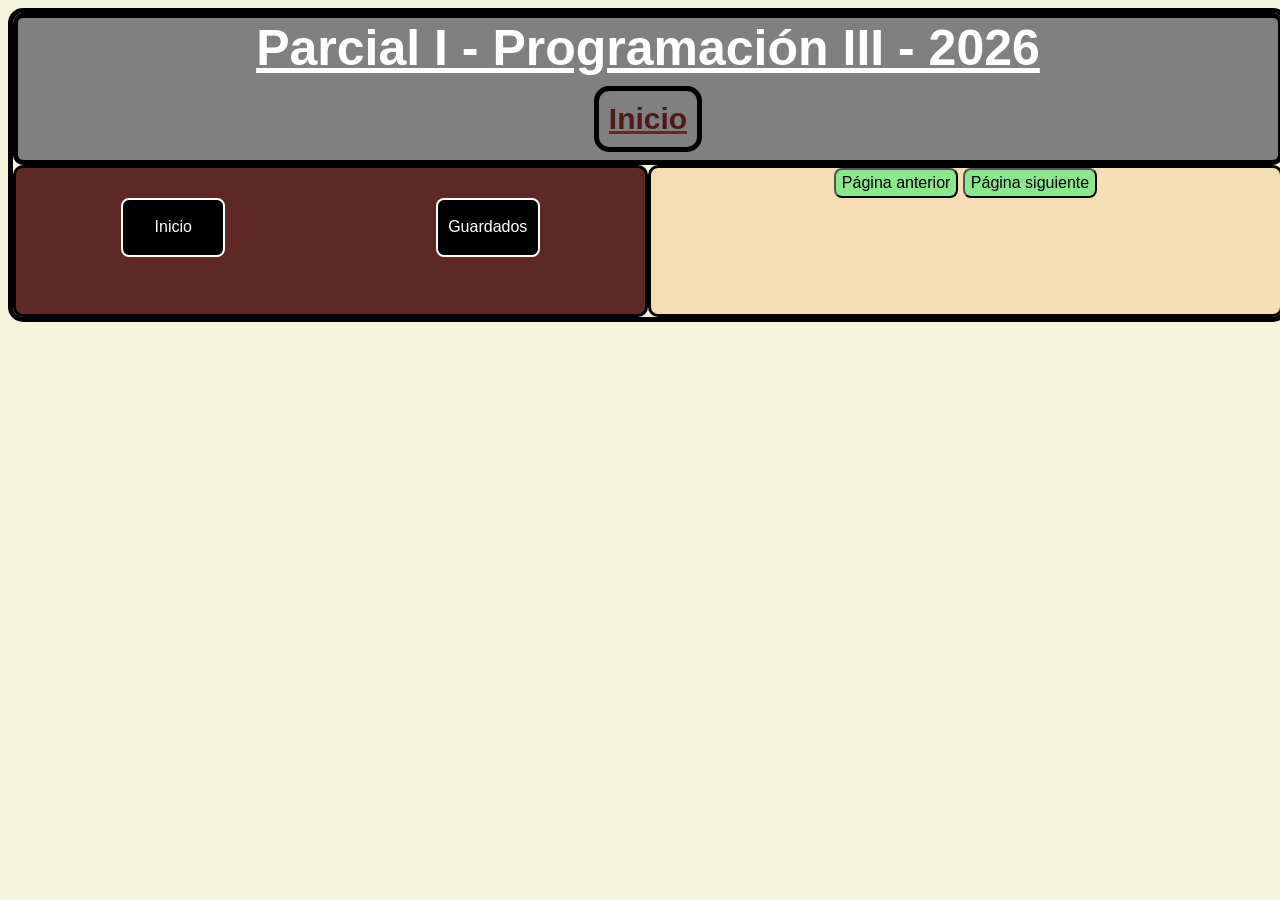
<file: index.html>
<!DOCTYPE html>
<html lang="en">
  <head>
    <meta charset="UTF-8" />
    <meta name="viewport" content="width=device-width, initial-scale=1.0" />
    <link
      href="https://cdn.jsdelivr.net/npm/bootstrap@5.3.3/dist/css/bootstrap.min.css"
      rel="stylesheet"
      integrity="sha384-QWTKZyjpPEjISv5WaRU9OFeRpok6YctnYmDr5pNlyT2bRjXh0JMhjY6hW+ALEwIH"
      crossorigin="anonymous"
    />
    <link rel="stylesheet" href="style.css" />
    <title>Parcial I - 2026</title>
  </head>
  <body>
    <main class="m-2">
      <header>
        <h3>Parcial I - Programación III - 2026</h3>
        <h1>Inicio</h1>
      </header>
      <nav id="panel-izquierda">
        <a href="./index.html">Inicio</a>
        <a href="./guardados.html">Guardados</a>
      </nav>
      <section id="principal">
        <div id="cartas">
          <!-- Aquí se deben mostrar las cartas -->
        </div>
        <button id="anterior">Página anterior</button>
        <button id="siguiente">Página siguiente</button>
      </section>
    </main>
    <script src="carta.js"></script>
    <script src="main.js"></script>
  </body>
</html>
</file>
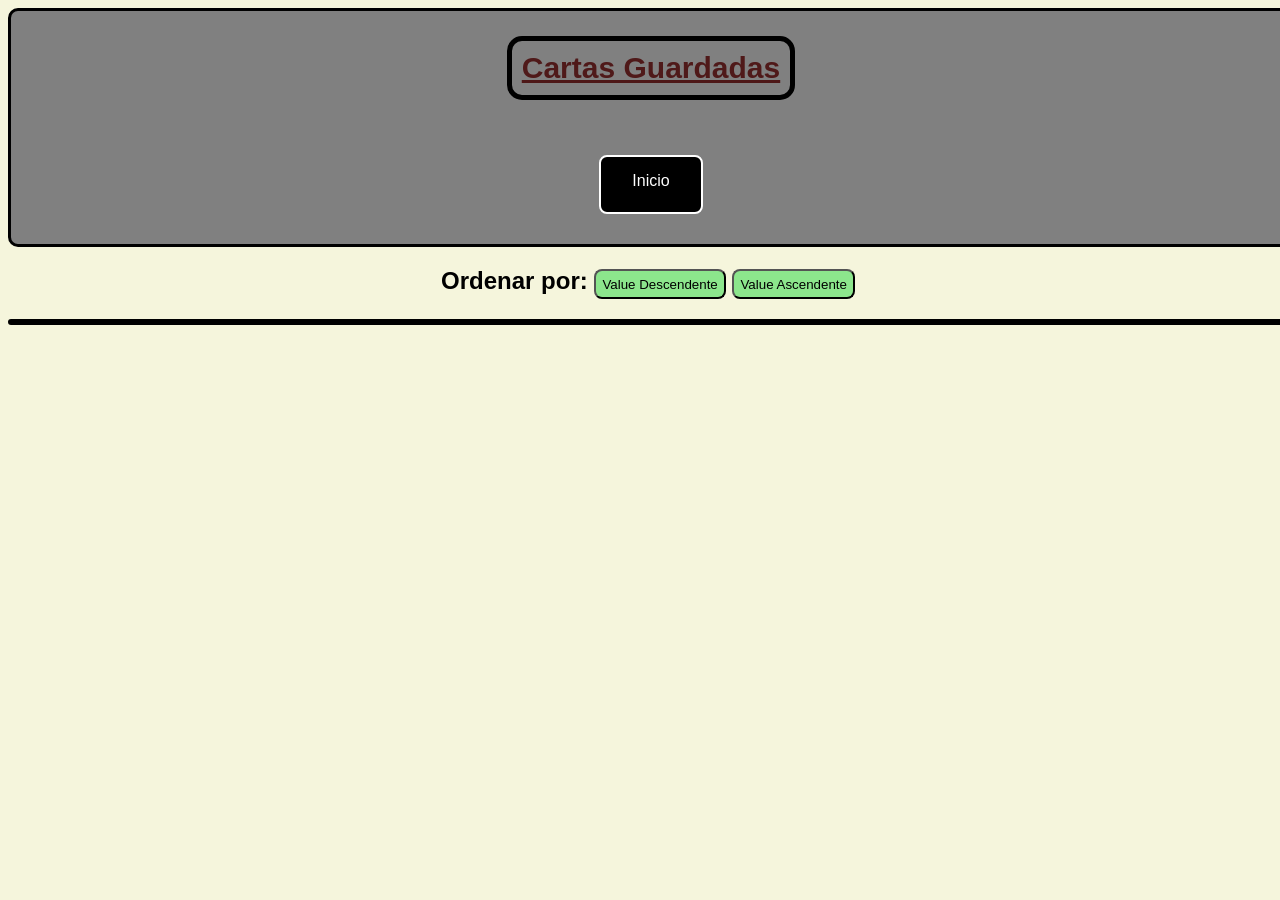
<file: guardados.html>
<!DOCTYPE html>
<html lang="en">
<head>
    <meta charset="UTF-8">
    <meta name="viewport" content="width=device-width, initial-scale=1.0">
    <title>Guardados</title>
    <link rel="stylesheet" href="style.css"/>
</head>
<body>
    <nav>
        <h1 id="titulo-guardados">Cartas Guardadas</h1>
        <a href="./index.html">Inicio</a>
    </nav>
    <section id="seccion-ordenamiento">
        <h2>Ordenar por:
            <button id="boton-value-desc">Value Descendente</button>
            <button id="boton-value-asc">Value Ascendente</button>
        </h2>
    </section>
    <section id="principal">
        <div id="cartas">
        </div>
    </section>

    <script src="carta.js"></script>
    <script src="guardados.js"></script>
</body>
</html>
</file>
<file: style.css>
body{
  max-height: 100vh;
  width: 100vw;
  align-items: center;
  text-align: center;
  background-color: beige;
  border-radius: 10px;
  font-family: sans-serif;
}

.m-2 {
  display : grid;
  grid-template-columns: 1fr 1fr;
  grid-template-rows:  1fr 1fr;
  border: 5px solid black;
  border-radius: 15px;
  width: 100%;
  max-height: 1000px;
}

.m-2 header{
  grid-row: 1 / 2;
  grid-column: 1 / 3;
  background-color: grey;
  color: white;
  border-radius: 10px;
  text-decoration: underline;
}

nav {
  min-width: 100%;
  display: grid;
  justify-content: center;
  justify-items: center;
  border: 3px solid black;
  border-radius: 10px;
  background-color: grey;
}


.m-2 nav{
  grid-row: 2 / 3;
  grid-column: 1 / 2;
  grid-template-columns: 1fr 1fr;
  min-width: 100%;
  display: grid;
  justify-items: center;
  border: 3px solid black;
  border-radius: 10px;
  background-color: rgba(70, 7, 7, 0.856);
}

#principal{
  grid-row: 2 / 3;
  grid-column: 2 / 3;
  max-width: 100%;
  min-width: 100%;
  border: 3px solid black;
  border-radius: 10px;
  background-color: wheat;
}

#cartas {
  display: grid;
  grid-template-columns: 1fr 1fr 1fr 1fr;
  max-width: 100%;
}

#cartas img{
  border-radius: 10px;
  background-color: green;
}


a{
  width: 100px;
  height: 40px;
  border: 2px solid white;
  color: white;
  border-radius: 8px;
  text-align: center;
  text-decoration: none;
  background-color: black;
  box-sizing: content-box;
  margin: 30px;
  padding-top: 15px;
  justify-self: center;
}

button{
  border-radius: 8px;
  background-color: rgb(140, 230, 140);
  min-height: 30px;
}

header{
  display: grid;
  justify-items: center;
  border: 5px solid black;
}

h1{
  border: 5px solid black;
  border-radius: 15px;
  padding: 10px;
  color:rgba(70, 7, 7, 0.856);
  text-decoration:underline;
  font-size: 30px;
  font-weight: bold;
  max-height: 80px;
}

h3{
  font-size: 50px;
  font-weight: bold;
}

@media screen and (max-width: 900px) {
  #cartas{
    grid-template-columns: 1fr 1fr;
  }
}

@media screen and (max-width: 550px) {
  #cartas{
    grid-template-columns: 1fr;
  }
}
</file>
